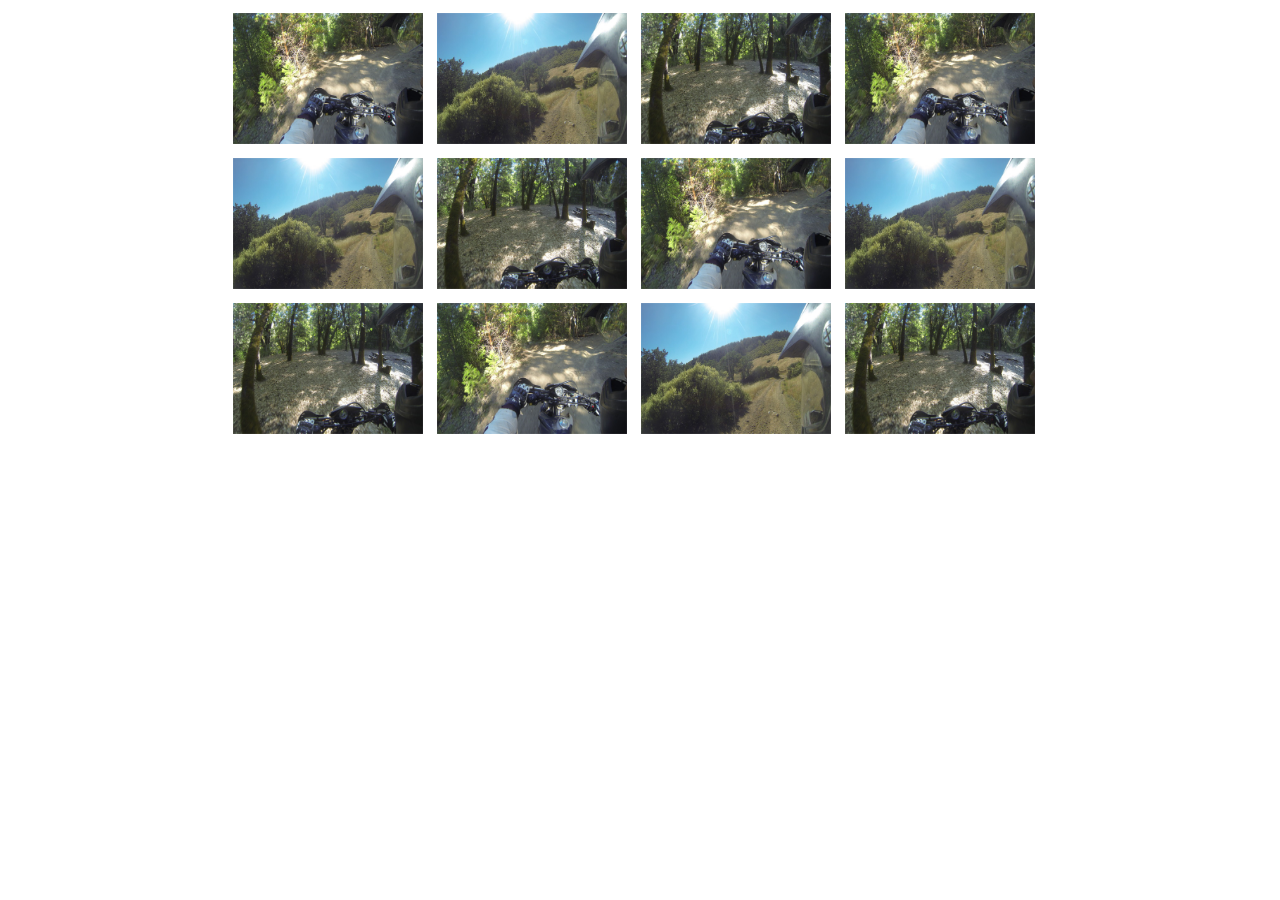
<file: gallery.html>
<!DOCYTYPE html>
<html>
<head>
	<link rel ="stylesheet" type = "text/css" href="styles/gal.css">
	<title>ds</title>
</head>
<body>
	<!-- display info -->
	<div class ="gallery">
		<a tabindex="1"><img src="img/14.JPG" alt="Trail picture"></a>
		<a tabindex="4"><img src="img/45.JPG" alt="camp picture"></a>
		<a tabindex="1"><img src="img/61.JPG" alt="Trail running picture"></a>
		<a tabindex="1"><img src="img/14.JPG" alt="Trail picture"></a>
		<a tabindex="1"><img src="img/45.JPG" alt="camp picture"></a>
		<a tabindex="1"><img src="img/61.JPG" alt="Trail running picture"></a>	
		<a tabindex="1"><img src="img/14.JPG" alt="Trail picture"></a>
		<a tabindex="1"><img src="img/45.JPG" alt="camp picture"></a>
		<a tabindex="1"><img src="img/61.JPG" alt="Trail running picture"></a>
		<a tabindex="1"><img src="img/14.JPG" alt="Trail picture"></a>
		<a tabindex="1"><img src="img/45.JPG" alt="camp picture"></a>
		<a tabindex="1"><img src="img/61.JPG" alt="Trail running picture"></a>
		<span class="closing">+</span>
		<span class="closing-layer"></span>	
	</div>

</body>
</html>
</file>
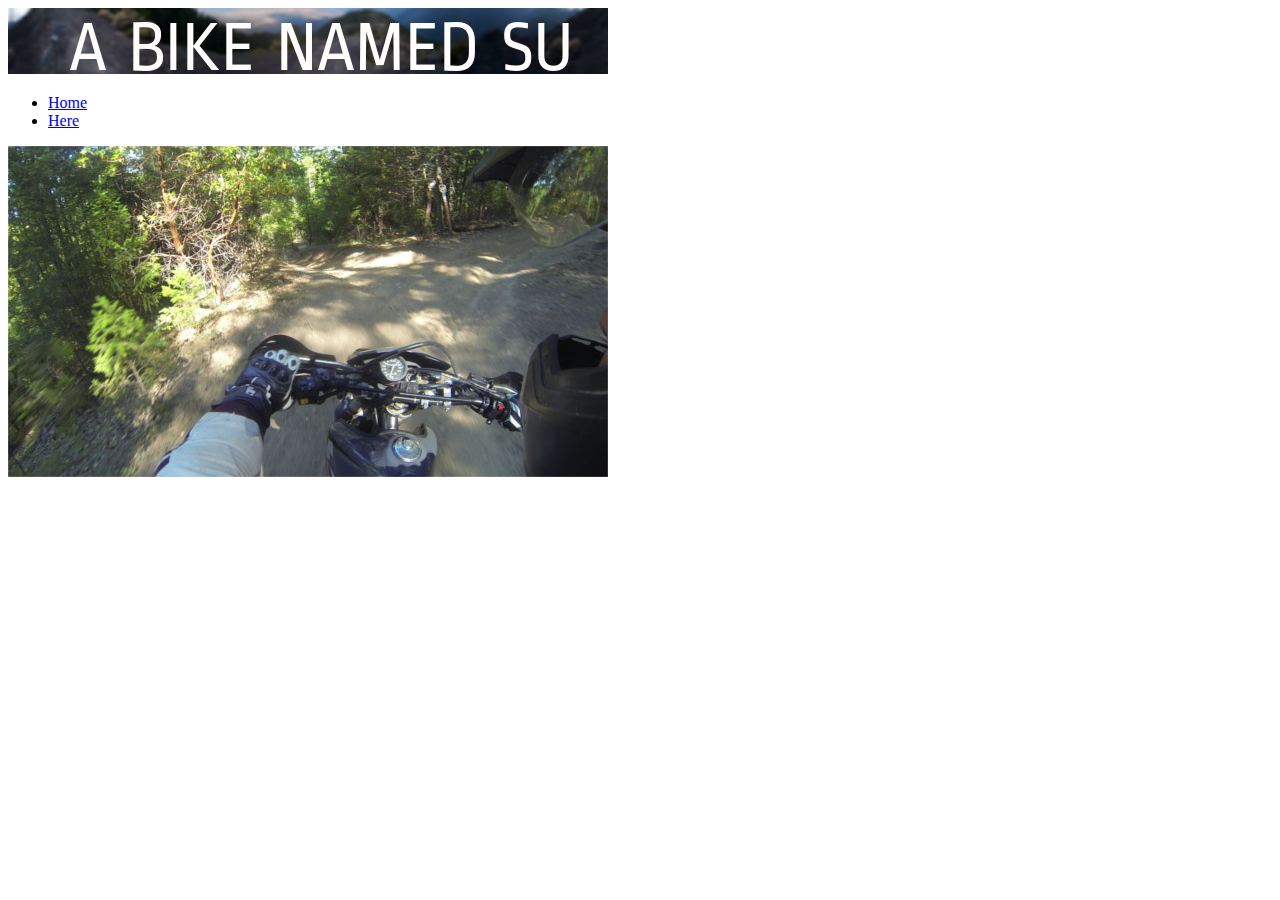
<file: page-2.html>
<!DOCTYPE html>
<html lang="en">
<head>    <!-- Basic Page Needs
  ================================================== -->
	<meta charset="utf-8">
	<title>The second page</title>
	<meta name="description" content="ph8tel videos">
	<meta name="author" content="ph8l">

    <!-- Mobile Specific Metas
  ================================================== -->
	<meta name="viewport" content="width=device-width, initial-scale=1, maximum-scale=1">
		<!-- favicon link
  ================================================== -->
	<link rel="icon" 
      type="image/png" 
      href="http://static.tumblr.com/5aokqeu/8lFmctq9r/favicon_skull.gif">
	
</head>
<body>
<main><!-- semantic block element alert!! -->
	<img src = img/logo.png alt="logo">
	<!-- nav
  ================================================== -->
	<ul>
		<li><a href = index.html> Home</a></li>
		<li><a href = page-2.html class="active">Here</a></li>
	</ul>
	<section><!-- semantic block element alert!! -->
	<!-- image placeholder for content
 ================================================== -->
	<img src="img/14.JPG" alt="Trail picture">
	</section><!-- semantic block element alert!! -->
<main><!-- semantic block element alert!! -->
</body>
</html>
</file>
<file: styles/gal.css>
/*css for the photo animation. I;m hoping to cut this down*/
/*FULL DISCLOSURE: 
I took an online css3 tutorial and this was the result.
 I Joe Jackson did write this code, but it is not my algorithm.
 I try to explain what is happening in comments. 
 All other css pages are 100% my work.*/
:focus{
outline:none;
}

/*the basic css of the gallery. Size, location...*/
.gallery{
    

width:66%;
height:42%;
position:relative;
padding-left: 10px;
padding-right:0px  ;
margin: auto;
}

/*link sizes*/
.gallery a{
display:inline-block;
width:200px;
height:141px;
position:relative;
border:5px solid #fff;
-moz-box-sizing:border-box;
-webkit-box-sizing:border-box;
box-sizing:border-box;
}

/*image thumbnail sizes*/
.gallery a img{
display:block;
width:100%;
height:100%;

/* these are added for specific browsers*/
-webkit-transition-property:width, height, top, bottom, left, right, z-index;
-webkit-transition-duration:2s;
-moz-transition-property:width, height, top, bottom, left, right, z-index;
-moz-transition-duration:2s;
-o-transition-property:width, height, top, bottom, left, right, z-index;
-o-transition-duration:2s;

/*main trasition code*/
transition-property:width, height, top, bottom, left, right, z-index;
transition-duration:2s;
position:absolute;
z-index:1;
top:0px;
left:0px;
cursor:pointer;
-moz-user-select: none;
-khtml-user-select: none;
user-select: none;    
}

/*trying to make a close button out of a +*/
.closing{

    /*this is the where and how big*/
position:absolute;
top:85px;
right:195px;
display:none;
text-align:center;
font-weight:bold;
font-size:300px;

/*this part isnt working still*/
color:white;
width:20px;
height:20px;
-webkit-text-shadow:0px 0px 5px #fff;
-moz-text-shadow:0px 0px 5px #222;
text-shadow:0px 0px 5px #fff;
/*this part rotates the + 45 degrees to make*/
-moz-transform:rotate(45deg);
-o-transform:rotate(45deg);
-webkit-transform:rotate(45deg);
cursor:pointer;
z-index:30;
}

.closing-layer{
display:none;
position:absolute;
top:140px;
left:150px;
width:500px;
height:352px;
background:transparent;
z-index:30;
cursor:pointer;
}

/*this code is for the closing button*/
.gallery a:focus~.closing, a:focus~.closed-layer{
display:block;
}

/*remove the border*/
.gallery a:focus{
border:none;
}

/*transition  here with lots of redundant code for 
different browsers*/
.gallery a:focus img{
width:250%;
height:250%;
position:absolute;
/*this helps create a 3d effect*/
box-shadow:0 0 15px 2px #000;
-moz-box-shadow:0 0 15px 2px #000;
-webkit-box-shadow:0 0 15px 2px #000;

/*If I understand this correctly, first I declare 
what is going to be changed in the transition.
then how long the transition should take*/
-webkit-transition-property:width, height, top, bottom, left, right, z-index;
-webkit-transition-duration:2s;
-moz-transition-property:width, height, top, bottom, left, right, z-index;
-moz-transition-duration:2s;
-o-transition-property:width, height, top, bottom, left, right, z-index;
-o-transition-duration:2s;
transition-property:width, height, top, bottom, left, right, z-index;
transition-duration:2s;
cursor:default;
z-index:25;
}

/*this is where the transitions start from*/

.gallery a:focus:nth-child(4n+1) img{
left:150px;
}

.gallery a:focus:nth-child(4n+2) img{
left:-50px;
}

.gallery a:focus:nth-child(4n+3) img{
left:-250px;
}

.gallery a:focus:nth-child(4n+4) img{
left:-460px;
}

.gallery a:focus:nth-child(-n+4) img{
top:140px;
}

.gallery a:focus:nth-child(n+9) img{
top:-150px;
}

.gallery a:focus:nth-child(n+13) img{
top:-295px;
}
</file>
